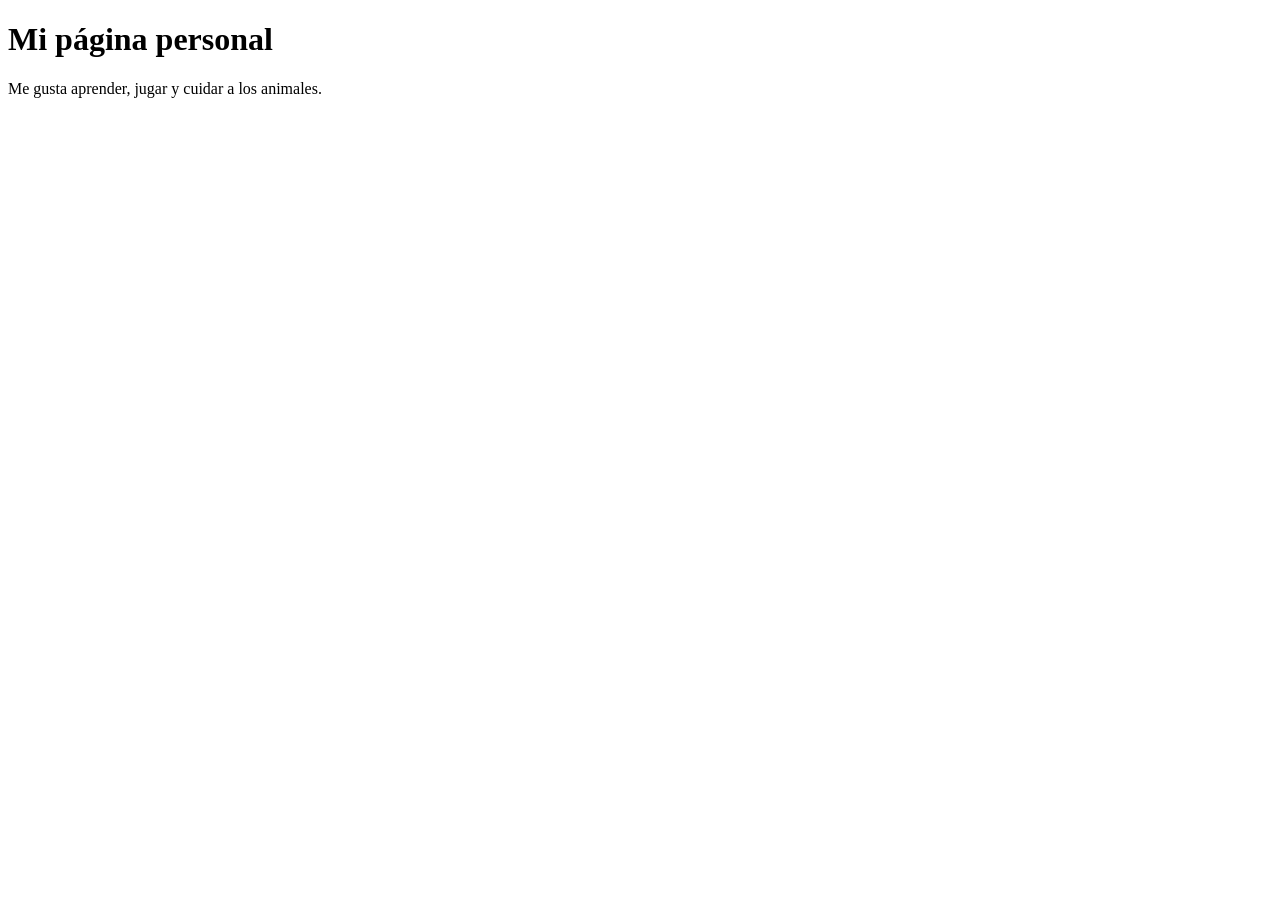
<file: completed-examples/lesson2/index.html>
<!-- Estructura de un documento HTML completo -->
<!DOCTYPE html>
<html lang="es">
<head>
  <meta charset="UTF-8">
  <meta name="viewport" content="width=device-width, initial-scale=1.0">
  <title>Mi página personal</title>
</head>
<body>
  <h1>Mi página personal</h1>
  <p>Me gusta aprender, jugar y cuidar a los animales.</p>
</body>
</html>
</file>
